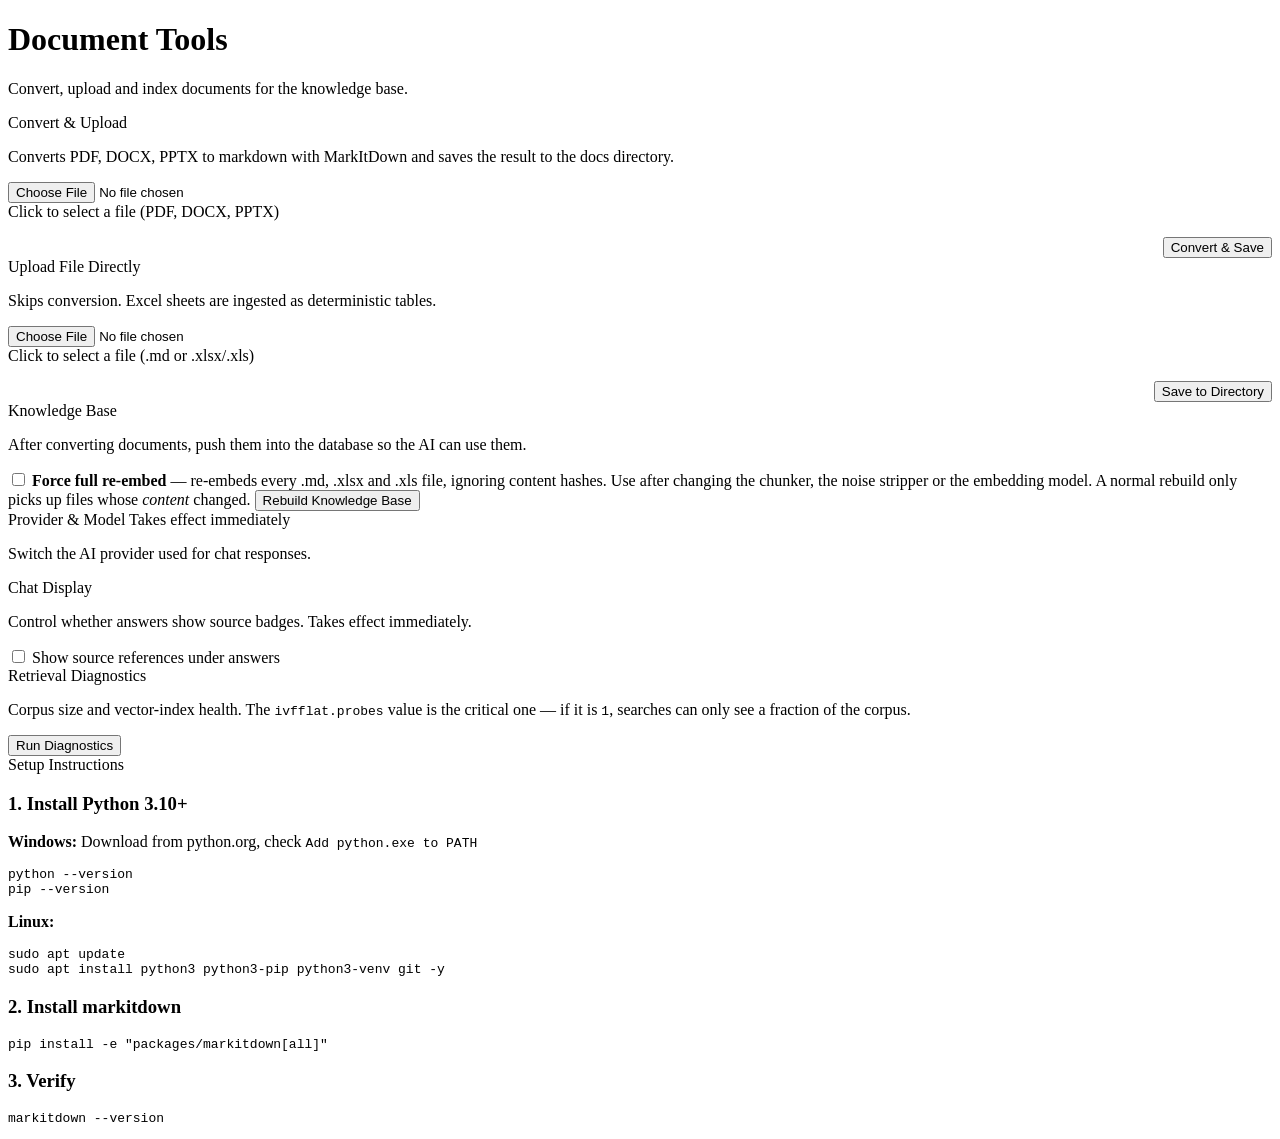
<file: src/main/resources/templates/admin-documents.html>
<!doctype html>
<html xmlns:th="http://www.thymeleaf.org" lang="en">
<head th:replace="~{fragments/admin :: adminHead(${appName} + ' — Document Tools')}"></head>
<body>
<div class="layout">
    <div th:insert="~{fragments/admin :: adminMenu('documents')}"></div>

    <main class="content">
        <div class="topbar">
            <div>
                <h1>Document Tools</h1>
                <p class="subtitle">Convert, upload and index documents for the knowledge base.</p>
            </div>
        </div>

        <div class="page">
            <div id="globalAlert" style="display:none"></div>

            <div class="grid-2">
                <!-- Converter -->
                <div class="card">
                    <div class="card-head">Convert & Upload</div>
                    <div class="card-body">
                        <p class="hint">Converts PDF, DOCX, PPTX to markdown with MarkItDown and saves the result to the docs directory.</p>
                        <form id="convertForm" th:action="@{/admin/documents/convert}" method="post" enctype="multipart/form-data">
                            <div class="file-area" onclick="document.getElementById('filePicker').click()">
                                <input type="file" id="filePicker" name="file" required>
                                <div class="file-label">Click to select a file (PDF, DOCX, PPTX)</div>
                            </div>
                            <div style="margin-top:16px; text-align:right">
                                <button type="submit" class="btn btn-primary">Convert &amp; Save</button>
                            </div>
                        </form>
                    </div>
                </div>

                <!-- Direct upload -->
                <div class="card">
                    <div class="card-head">Upload File Directly</div>
                    <div class="card-body">
                        <p class="hint">Skips conversion. Excel sheets are ingested as deterministic tables.</p>
                        <form id="mdUploadForm" method="post" enctype="multipart/form-data">
                            <div class="file-area" onclick="document.getElementById('mdFilePicker').click()">
                                <input type="file" id="mdFilePicker" name="file" accept=".md,.markdown,.xlsx,.xls" required>
                                <div class="file-label">Click to select a file (.md or .xlsx/.xls)</div>
                            </div>
                            <div style="margin-top:16px; text-align:right">
                                <button type="submit" class="btn btn-primary" id="mdUploadBtn">Save to Directory</button>
                            </div>
                        </form>
                    </div>
                </div>
            </div>

            <!-- Knowledge base -->
            <div class="card">
                <div class="card-head">Knowledge Base</div>
                <div class="card-body">
                    <p class="hint">After converting documents, push them into the database so the AI can use them.</p>
                    <label class="check-row" style="margin-bottom:14px">
                        <input type="checkbox" id="forceReindex">
                        <span><b>Force full re-embed</b> &mdash; re-embeds every .md, .xlsx and .xls file, ignoring
                            content hashes. Use after changing the chunker, the noise stripper or the embedding model.
                            A normal rebuild only picks up files whose <i>content</i> changed.</span>
                    </label>
                    <button id="ingestBtn" class="btn btn-primary" onclick="runIngestion()">Rebuild Knowledge Base</button>
                </div>
            </div>

            <!-- Provider & model -->
            <div class="card">
                <div class="card-head">
                    <span>Provider &amp; Model</span>
                    <span class="card-head-note">Takes effect immediately</span>
                </div>
                <div class="card-body">
                    <p class="hint">Switch the AI provider used for chat responses.</p>
                    <div id="providerStatus" class="hint"></div>
                    <div id="providerList" style="display:flex; gap:12px; flex-wrap:wrap"></div>
                </div>
            </div>

            <!-- Chat display -->
            <div class="card">
                <div class="card-head">Chat Display</div>
                <div class="card-body">
                    <p class="hint">Control whether answers show source badges. Takes effect immediately.</p>
                    <label class="check-row">
                        <input type="checkbox" id="referencesToggle" onchange="saveDisplay()">
                        <span>Show source references under answers</span>
                    </label>
                    <div id="displayStatus" class="status-line"></div>
                </div>
            </div>

            <!-- Diagnostics -->
            <div class="card">
                <div class="card-head">Retrieval Diagnostics</div>
                <div class="card-body">
                    <p class="hint">Corpus size and vector-index health. The <code>ivfflat.probes</code> value is the
                        critical one &mdash; if it is <code>1</code>, searches can only see a fraction of the corpus.</p>
                    <button class="btn" onclick="loadDiagnostics()">Run Diagnostics</button>
                    <pre id="diagOut" style="display:none"></pre>
                </div>
            </div>

            <!-- Setup instructions -->
            <div class="card">
                <div class="card-head">Setup Instructions</div>
                <div class="card-body">
                    <div class="grid-3">
                        <div class="doc-section">
                            <h3>1. Install Python 3.10+</h3>
                            <p><strong>Windows:</strong> Download from python.org, check <code>Add python.exe to PATH</code></p>
                            <pre><code>python --version
pip --version</code></pre>
                            <p><strong>Linux:</strong></p>
                            <pre><code>sudo apt update
sudo apt install python3 python3-pip python3-venv git -y</code></pre>
                        </div>
                        <div class="doc-section">
                            <h3>2. Install markitdown</h3>
                            <pre><code>pip install -e "packages/markitdown[all]"</code></pre>
                        </div>
                        <div class="doc-section">
                            <h3>3. Verify</h3>
                            <pre><code>markitdown --version</code></pre>
                        </div>
                    </div>
                </div>
            </div>
        </div>
    </main>
</div>

<div id="toast" class="toast"></div>
<script th:replace="~{fragments/admin :: adminScripts}"></script>

<script>
    // Provider management
    async function loadProviders() {
        try {
            const r = await fetch(ADMIN_API + '/provider');
            if (handleAdminError(r) || !r.ok) return;
            renderProviders(await r.json());
        } catch (e) {
            console.error('Failed to load providers:', e);
        }
    }

    function renderProviders(data) {
        const statusEl = document.getElementById('providerStatus');
        const listEl = document.getElementById('providerList');
        if (!statusEl || !listEl) return;

        statusEl.textContent = 'Current: ' + data.providers[data.current].name
            + ' — ' + data.currentModel;

        listEl.innerHTML = '';
        for (const [key, info] of Object.entries(data.providers)) {
            const isActive = key === data.current;
            const isAvailable = info.available;

            const card = document.createElement('div');
            card.style.cssText = 'border: 2px solid ' + (isActive ? '#4a90d9' : '#e0e0e0')
                + '; border-radius: 8px; padding: 14px 18px; min-width: 200px;'
                + ' cursor: ' + (isAvailable && !isActive ? 'pointer' : 'default')
                + '; opacity: ' + (isAvailable ? '1' : '0.5')
                + '; transition: all 0.2s; background: ' + (isActive ? '#f0f7ff' : '#fff') + ';';

            let html = '<div style="font-weight:600;margin-bottom:4px">' + info.name + '</div>';

            if (isActive) {
                html += '<div style="display:flex;align-items:center;gap:4px;margin-top:6px">'
                    + '<input id="modelInput" type="text" value="' + escapeHtml(info.model) + '" '
                    + 'style="flex:1;font-size:0.82em;font-family:monospace;padding:4px 6px;border:1px solid #ccc;border-radius:4px" '
                    + 'placeholder="Model name">'
                    + '<button onclick="applyModel(\'' + key + '\')" title="Apply" '
                    + 'style="background:none;border:none;cursor:pointer;font-size:1.1em;padding:2px 4px;opacity:0.6" '
                    + 'onmouseenter="this.style.opacity=1" onmouseleave="this.style.opacity=0.6">✅</button>'
                    + '</div>';
                if (info.model !== info.defaultModel) {
                    html += '<div style="font-size:0.75em;color:#999;margin-top:4px">Default: <code>'
                        + escapeHtml(info.defaultModel) + '</code></div>';
                }
            } else {
                html += '<div style="font-size:0.82em;color:#666;font-family:monospace">'
                    + escapeHtml(info.model) + '</div>';
            }

            html += '<div style="font-size:0.78em;margin-top:6px;color:'
                + (isAvailable ? (isActive ? '#4a90d9' : '#5cb85c') : '#999') + '">'
                + (isActive ? 'Active'
                    : (isAvailable ? 'Available — click to switch' : 'API key not set'))
                + '</div>';

            card.innerHTML = html;

            if (isAvailable && !isActive) {
                card.onmouseenter = () => { card.style.borderColor = '#4a90d9'; };
                card.onmouseleave = () => { card.style.borderColor = '#e0e0e0'; };
                card.onclick = () => switchProvider(key);
            }
            listEl.appendChild(card);
        }
    }

    function escapeHtml(text) {
        const div = document.createElement('div');
        div.textContent = text;
        return div.innerHTML;
    }

    async function applyModel(provider) {
        const input = document.getElementById('modelInput');
        const model = input.value.trim();
        if (!model) return;
        try {
            const r = await fetch(ADMIN_API + '/provider/model', {
                method: 'POST',
                headers: { 'Content-Type': 'application/json' },
                body: JSON.stringify({ provider: provider, model: model })
            });
            if (handleAdminError(r)) return;
            const data = await r.json();
            if (r.ok) {
                renderProviders(data);
                showAlert('Model updated to <code>' + escapeHtml(model) + '</code>', 'success');
            } else {
                showAlert(data.error || 'Failed to update model', 'danger');
            }
        } catch (e) {
            showAlert('Error: ' + e.message, 'danger');
        }
    }

    async function switchProvider(provider) {
        try {
            const r = await fetch(ADMIN_API + '/provider', {
                method: 'POST',
                headers: { 'Content-Type': 'application/json' },
                body: JSON.stringify({ provider: provider })
            });
            if (handleAdminError(r)) return;
            const data = await r.json();
            if (r.ok) {
                renderProviders(data);
                showAlert('Switched to <strong>' + data.providers[provider].name + '</strong> (' + data.currentModel + ')', 'success');
            } else {
                showAlert(data.error || 'Failed to switch provider', 'danger');
            }
        } catch (e) {
            showAlert('Error: ' + e.message, 'danger');
        }
    }

    // Chat display
    async function loadDisplay() {
        const toggle = document.getElementById('referencesToggle');
        const status = document.getElementById('displayStatus');
        try {
            const r = await fetch(CTX + 'admin/documents/api/display');
            if (handleAdminError(r) || !r.ok) return;
            const data = await r.json();
            toggle.checked = !!data.referencesEnabled;
            if (status) {
                status.textContent = 'Current: ' + (data.referencesEnabled ? 'ON' : 'OFF')
                    + (data.source === 'db' ? ' (saved in database)'
                                            : ' (not set — saving will store it)');
            }
        } catch (e) {
            console.error('Failed to load display settings:', e);
        }
    }

    async function saveDisplay() {
        const toggle = document.getElementById('referencesToggle');
        const status = document.getElementById('displayStatus');
        try {
            const r = await fetch(CTX + 'admin/documents/api/display', {
                method: 'POST',
                headers: { 'Content-Type': 'application/json' },
                body: JSON.stringify({ referencesEnabled: toggle.checked })
            });
            if (handleAdminError(r)) return;
            const data = await r.json();
            if (r.ok && data.success) {
                if (status) status.textContent = 'Current: ' + (data.referencesEnabled ? 'ON' : 'OFF') + ' (saved in database)';
                showAlert('Source references <strong>' + (data.referencesEnabled ? 'enabled' : 'disabled') + '</strong>', 'success');
            } else {
                showAlert(data.message || 'Failed to save display setting', 'danger');
                loadDisplay();
            }
        } catch (e) {
            showAlert('Error: ' + e.message, 'danger');
            loadDisplay();
        }
    }

    // Diagnostics
    async function loadDiagnostics() {
        const out = document.getElementById('diagOut');
        out.style.display = 'block';
        out.textContent = 'Running...';
        try {
            const r = await fetch(CTX + 'admin/documents/api/diagnostics/retrieval');
            if (handleAdminError(r)) return;
            const data = await r.json();
            out.textContent = JSON.stringify(data, null, 2);
            const corpus = data.corpus || {};
            const index = data.index || {};
            if (corpus.error || index.error) {
                showAlert('Diagnostics returned an error (see output).', 'danger');
            } else if (index.ivfflatSearchIsExact === false) {
                showAlert('WARNING: ivfflat.probes is below the index list count, so searches are missing chunks. Set vector.store.ivfflat-probes ≥ ' + (index.ivfflatLists || '?') + '.', 'danger');
            } else if (corpus.chunksOver2000Chars > 0) {
                showAlert('Corpus looks healthy, but ' + corpus.chunksOver2000Chars + ' chunk(s) exceed the BGE token limit. Re-index to fix.', 'danger');
            } else {
                showAlert('Diagnostics OK — ' + corpus.chunks + ' chunks, probes=' + index.configuredProbes + ' (exact=' + index.ivfflatSearchIsExact + ')', 'success');
            }
        } catch (e) {
            out.textContent = 'Error: ' + e.message;
        }
    }

    // Convert form
    document.getElementById('convertForm').addEventListener('submit', async function (e) {
        e.preventDefault();
        const btn = this.querySelector('button[type="submit"]');
        const fileInput = document.getElementById('filePicker');
        if (!fileInput.files.length) { showAlert('Please select a file.', 'danger'); return; }

        btn.disabled = true;
        btn.textContent = 'Converting...';
        try {
            const r = await fetch(CTX + 'admin/documents/convert', { method: 'POST', body: new FormData(this) });
            if (handleAdminError(r)) return;
            const data = await r.json();
            showAlert(data.message, data.success ? 'success' : 'danger');
            if (data.success) fileInput.value = '';
        } catch (err) {
            showAlert('Error: ' + err.message, 'danger');
        } finally {
            btn.disabled = false;
            btn.textContent = 'Convert & Save';
        }
    });

    // Direct upload form
    document.getElementById('mdUploadForm').addEventListener('submit', async function (e) {
        e.preventDefault();
        const btn = document.getElementById('mdUploadBtn');
        const fileInput = document.getElementById('mdFilePicker');
        if (!fileInput.files.length) { showAlert('Please select a file (.md or .xlsx/.xls).', 'danger'); return; }

        btn.disabled = true;
        btn.textContent = 'Uploading...';
        try {
            const formData = new FormData();
            formData.append('file', fileInput.files[0]);
            const r = await fetch(CTX + 'admin/documents/upload-md', { method: 'POST', body: formData });
            if (handleAdminError(r)) return;
            const data = await r.json();
            showAlert(data.message, data.success ? 'success' : 'danger');
            if (data.success) fileInput.value = '';
        } catch (err) {
            showAlert('Error: ' + err.message, 'danger');
        } finally {
            btn.disabled = false;
            btn.textContent = 'Save to Directory';
        }
    });

    // Ingestion
    async function runIngestion() {
        const btn = document.getElementById('ingestBtn');
        const force = document.getElementById('forceReindex').checked;
        if (force && !confirm(
            'Force full re-embed?\n\n'
            + 'Every .md, .xlsx and .xls file will be re-cleaned, re-split and re-embedded, '
            + 'ignoring content hashes. This runs synchronously and can take several minutes '
            + 'on a large knowledge base.\n\nContinue?')) {
            return;
        }
        btn.disabled = true;
        btn.textContent = 'Processing...';
        try {
            const r = await fetch(CTX + 'admin/documents/ingest?force=' + force, { method: 'POST' });
            if (handleAdminError(r)) return;
            if (!r.ok) throw new Error('HTTP ' + r.status);
            const data = await r.json();
            showAlert(data.message, data.success ? 'success' : 'danger');
        } catch (e) {
            showAlert('Error: ' + e.message, 'danger');
        } finally {
            btn.disabled = false;
            btn.textContent = 'Rebuild Knowledge Base';
        }
    }

    window.addEventListener('load', () => {
        loadProviders();
        loadDisplay();
    });
</script>
</body>
</html>
</file>
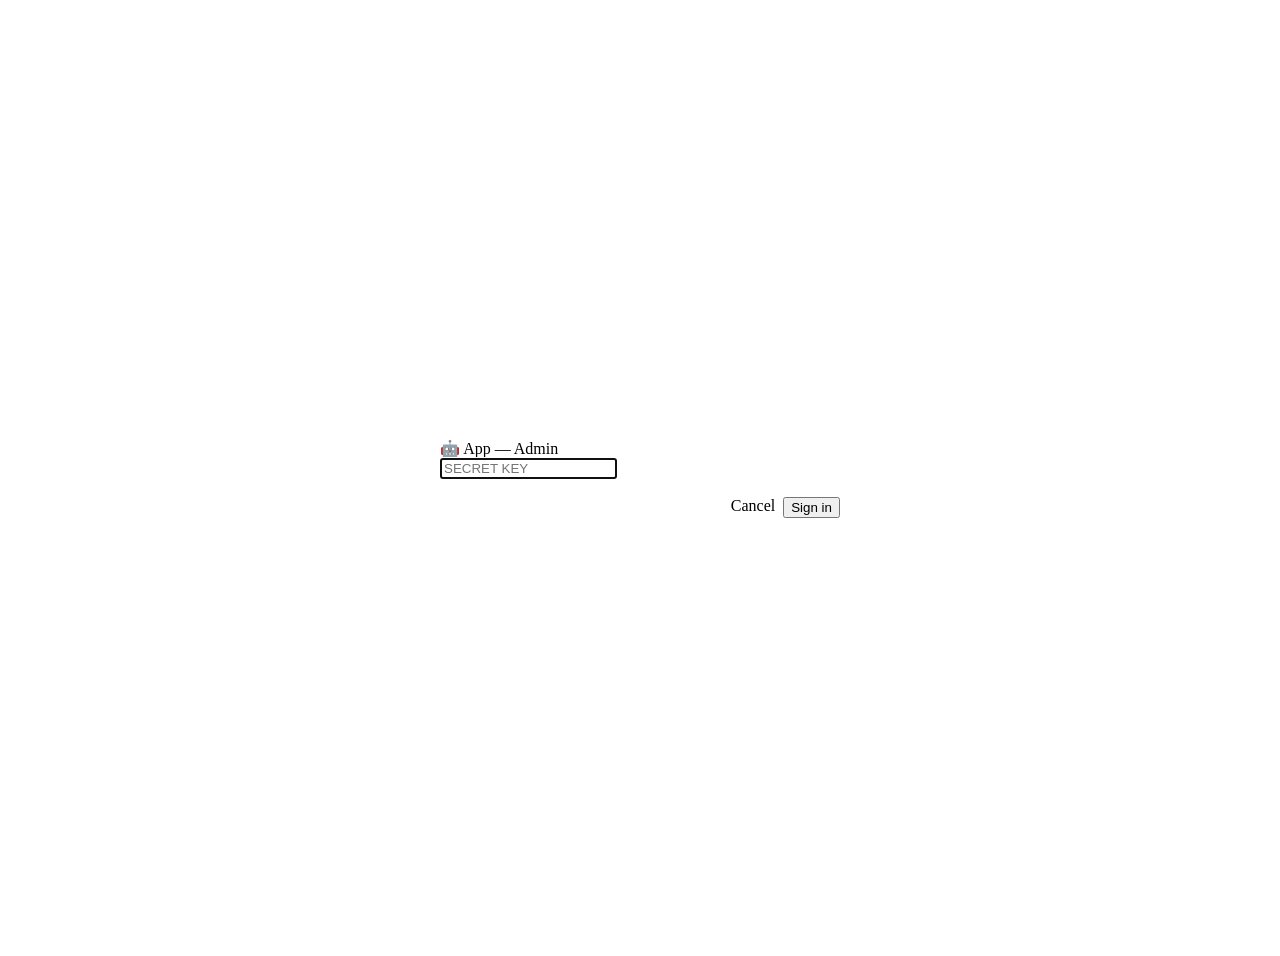
<file: src/main/resources/templates/admin-login.html>
<!doctype html>
<html xmlns:th="http://www.thymeleaf.org" lang="en">
<head th:replace="~{fragments/admin :: adminHead(${appName} + ' — Sign in')}"></head>
<body>
<div style="min-height:100vh;display:flex;align-items:center;justify-content:center;padding:20px">
    <div class="card" style="width:400px;max-width:100%;margin:0">
        <div class="card-head" style="justify-content:center">
            <span>🤖 <span th:text="${appName}">App</span> — Admin</span>
        </div>
        <div class="card-body">
            <div th:if="${error}" class="alert alert-danger" th:text="${error}"></div>

            <form th:action="@{/admin/login}" method="post" autocomplete="off">
                <input type="password" name="key" id="keyInput" placeholder="SECRET KEY"
                       inputmode="numeric" pattern="[0-9]{8}" maxlength="8" required autofocus>
                <div style="display:flex;justify-content:flex-end;gap:8px;margin-top:18px">
                    <a class="btn" th:href="@{/}">Cancel</a>
                    <button type="submit" class="btn btn-primary">Sign in</button>
                </div>
            </form>
        </div>
    </div>
</div>
</body>
</html>
</file>
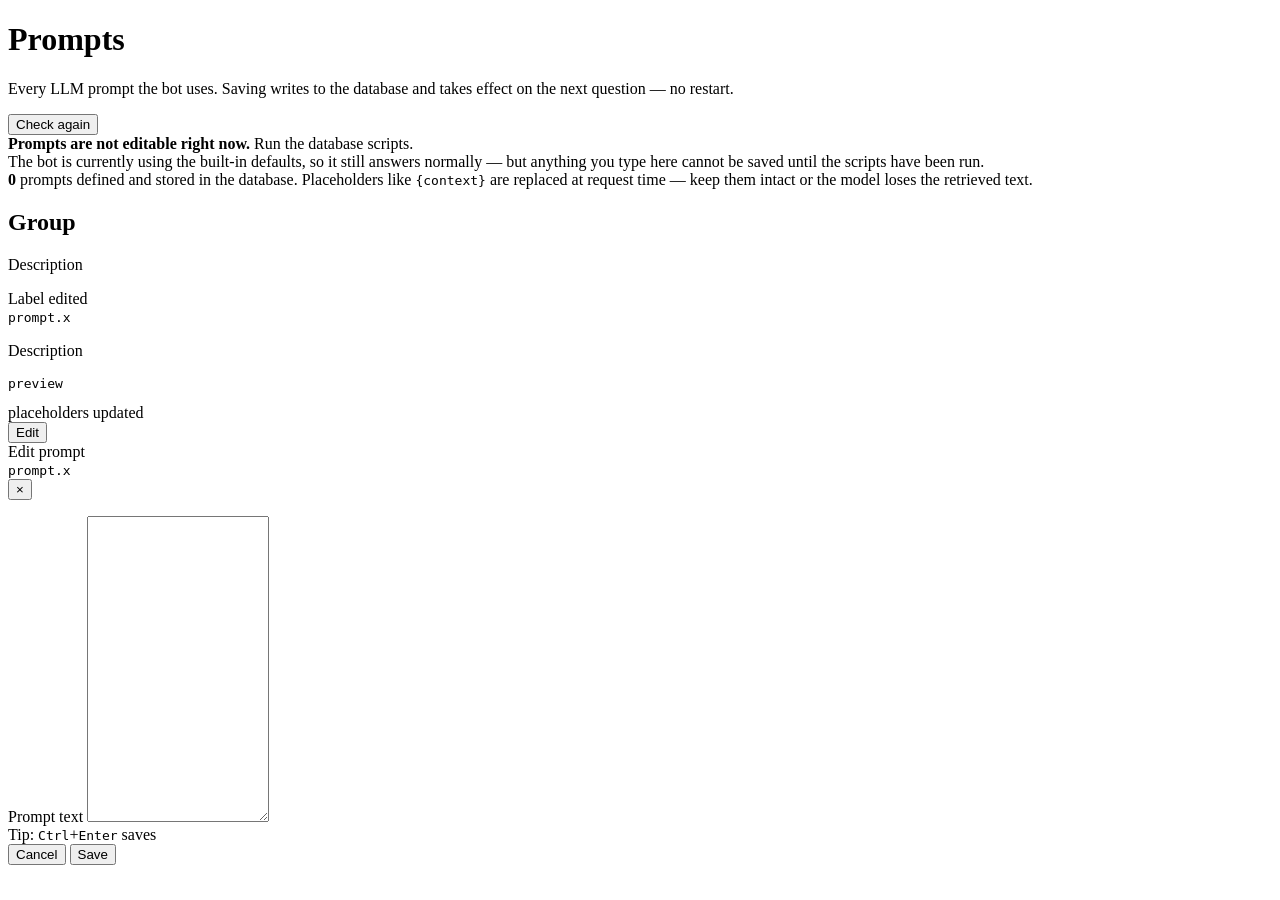
<file: src/main/resources/templates/admin-prompts.html>
<!doctype html>
<html xmlns:th="http://www.thymeleaf.org" lang="en">
<head th:replace="~{fragments/admin :: adminHead(${appName} + ' — Prompts')}"></head>
<body>
<div class="layout">
    <div th:insert="~{fragments/admin :: adminMenu('prompts')}"></div>

    <main class="content">
        <div class="topbar">
            <div>
                <h1>Prompts</h1>
                <p class="subtitle">
                    Every LLM prompt the bot uses. Saving writes to the database and takes effect
                    on the next question &mdash; no restart.
                </p>
            </div>
            <div class="topbar-actions">
                <button class="btn btn-xs" onclick="checkAgain()">Check again</button>
            </div>
        </div>

        <div class="page">
            <div id="globalAlert" style="display:none"></div>

            <div class="alert alert-danger" th:if="${!promptsDbBacked}">
                <b>Prompts are not editable right now.</b>
                <span th:text="${promptsUnavailableReason}">Run the database scripts.</span>
                <br>
                <span>The bot is currently using the built-in defaults, so it still answers normally &mdash;
                    but anything you type here cannot be saved until the scripts have been run.</span>
            </div>

            <div class="alert alert-info" th:if="${promptsDbBacked}">
                <span><b th:text="${promptCount}">0</b> prompts defined and stored in the database.
                    Placeholders like <code>{context}</code> are replaced at request time &mdash; keep them intact
                    or the model loses the retrieved text.</span>
            </div>

            <div th:each="section : ${promptSections}" class="prompt-section"
                 th:attr="data-group=${section.id}">
                <div class="prompt-section-head">
                    <h2 th:text="${section.title}">Group</h2>
                    <p th:text="${section.description}">Description</p>
                </div>

                <div class="prompt-grid">
                    <div class="prompt-card" th:each="p : ${section.prompts}"
                         th:attr="data-key=${p.key}, data-customized=${p.customized}">

                        <div class="prompt-card-top">
                            <span class="prompt-label" th:text="${p.label}">Label</span>
                            <span class="badge badge-custom" th:if="${p.customized}">edited</span>
                        </div>

                        <code class="prompt-key" th:text="${p.key}">prompt.x</code>
                        <p class="prompt-desc" th:text="${p.description}">Description</p>

                        <pre class="prompt-preview" th:text="${#strings.abbreviate(p.content, 220)}">preview</pre>

                        <div class="prompt-card-meta">
                            <span th:if="${!p.placeholders.isEmpty()}"
                                  th:text="'Uses ' + ${#strings.listJoin(p.placeholders, ' ')}">placeholders</span>
                            <span th:if="${p.updatedAt != null}"
                                  th:text="'Updated ' + ${#temporals.format(p.updatedAt, 'MMM d, HH:mm')}">updated</span>
                        </div>

                        <div class="prompt-card-actions">
                            <button class="btn btn-primary btn-xs"
                                    th:attr="data-key=${p.key}" onclick="openEditor(this)">Edit</button>
                        </div>
                    </div>
                </div>
            </div>
        </div>
    </main>
</div>

<!-- Editor modal -->
<div class="modal-overlay" id="editorOverlay">
    <div class="modal modal-lg">
        <div class="modal-head">
            <div>
                <span id="editorTitle">Edit prompt</span>
                <div class="modal-sub"><code id="editorKey">prompt.x</code></div>
            </div>
            <button class="close" onclick="closeEditor()">&times;</button>
        </div>
        <div class="modal-body">
            <p class="hint" id="editorDesc"></p>
            <div class="field">
                <label>Prompt text</label>
                <textarea id="editorText" rows="20" spellcheck="false"></textarea>
            </div>
            <div class="editor-foot">
                <span class="prompt-meta" id="editorStats"></span>
                <span class="spacer"></span>
                <span class="prompt-meta">Tip: <code>Ctrl</code>+<code>Enter</code> saves</span>
            </div>
        </div>
        <div class="modal-foot">
            <button class="btn" onclick="closeEditor()">Cancel</button>
            <button class="btn btn-primary" id="editorSaveBtn" onclick="savePrompt()">Save</button>
        </div>
    </div>
</div>

<div id="toast" class="toast"></div>
<script th:replace="~{fragments/admin :: adminScripts}"></script>

<script>
    // ---- Prompt text, keyed by prompt key ----
    // Loaded from the API rather than inlined into the page: the text is long,
    // HTML-escaping it into a <pre> is lossy for whitespace, and the editor needs
    // the exact bytes that will be sent to the model.
    const PROMPTS = {};

    let ACTIVE_KEY = null;

    async function loadPrompts() {
        try {
            const r = await fetch(ADMIN_API + '/prompts', { headers: { 'Accept': 'application/json' } });
            if (handleAdminError(r)) return;
            const data = await r.json();
            for (const p of data.prompts) {
                PROMPTS[p.key] = p;
            }
        } catch (e) {
            showAlert('Could not load prompts: ' + e.message, 'danger');
        }
    }

    // ---- Editor ----

    function openEditor(btn) {
        const key = btn.dataset.key;
        const p = PROMPTS[key];
        if (!p) {
            showAlert('Prompt text is still loading, try again in a moment.', 'danger');
            return;
        }
        ACTIVE_KEY = key;
        document.getElementById('editorTitle').textContent = p.label;
        document.getElementById('editorKey').textContent = key;
        document.getElementById('editorDesc').textContent = p.description || '';
        const text = document.getElementById('editorText');
        text.value = p.content;
        updateStats();
        document.getElementById('editorOverlay').classList.add('active');
        text.focus();
    }

    function closeEditor() {
        document.getElementById('editorOverlay').classList.remove('active');
        ACTIVE_KEY = null;
    }

    function editorIsOpen() {
        return document.getElementById('editorOverlay').classList.contains('active');
    }

    document.getElementById('editorOverlay').addEventListener('click', function (e) {
        if (e.target === this) closeEditor();
    });

    document.addEventListener('keydown', function (e) {
        if (e.key === 'Escape' && editorIsOpen()) {
            closeEditor();
        }
        if (e.key === 'Enter' && (e.ctrlKey || e.metaKey) && editorIsOpen()) {
            e.preventDefault();
            savePrompt();
        }
    });

    function updateStats() {
        const text = document.getElementById('editorText').value;
        const lines = text ? text.split('\n').length : 0;
        const p = PROMPTS[ACTIVE_KEY];
        const missing = ((p && p.placeholders) || []).filter(function (ph) {
            return text.indexOf(ph) === -1;
        });
        let stats = text.length + ' characters, ' + lines + ' lines';
        if (missing.length) {
            stats += ' — missing ' + missing.join(' ');
        }
        document.getElementById('editorStats').textContent = stats;
    }

    document.getElementById('editorText').addEventListener('input', updateStats);

    // ---- Save: persists to the database and applies immediately ----

    async function savePrompt() {
        if (!ACTIVE_KEY) return;
        const key = ACTIVE_KEY;
        const content = document.getElementById('editorText').value;
        const btn = document.getElementById('editorSaveBtn');

        btn.disabled = true;
        btn.textContent = 'Saving...';
        try {
            const r = await fetch(ADMIN_API + '/prompts', {
                method: 'POST',
                headers: { 'Content-Type': 'application/json' },
                body: JSON.stringify({ key: key, content: content })
            });
            if (handleAdminError(r)) return;
            const data = await r.json().catch(() => ({}));
            if (r.ok) {
                // The response is the row as persisted, so the grid and the cache
                // both reflect exactly what is now in the database.
                PROMPTS[key] = data;
                markCustomized(key, data);
                closeEditor();
                showAlert('Saved <code>' + key + '</code> to the database — in effect on the next question.', 'success');
            } else {
                showAlert(data.error || 'Failed to save prompt', 'danger');
            }
        } catch (e) {
            showAlert('Error: ' + e.message, 'danger');
        } finally {
            btn.disabled = false;
            btn.textContent = 'Save';
        }
    }

    // Reflect a save in the grid without reloading the page.
    function markCustomized(key, saved) {
        const card = document.querySelector('.prompt-card[data-key="' + key + '"]');
        if (!card) return;
        card.dataset.customized = 'true';

        const preview = card.querySelector('.prompt-preview');
        if (preview && saved) preview.textContent = abbreviate(saved.content, 220);

        if (!card.querySelector('.badge-custom')) {
            const badge = document.createElement('span');
            badge.className = 'badge badge-custom';
            badge.textContent = 'edited';
            card.querySelector('.prompt-card-top').appendChild(badge);
        }
    }

    function abbreviate(text, max) {
        if (!text) return '';
        return text.length > max ? text.substring(0, max) + '…' : text;
    }

    // ---- Re-check the database ----
    // A read, not a write: after running schema.sql / data.sql this picks the
    // edits up without a redeploy. Kept off the cards so Edit stays the only
    // per-prompt control.

    async function checkAgain() {
        try {
            const r = await fetch(ADMIN_API + '/prompts/reload', { method: 'POST' });
            if (handleAdminError(r)) return;
            const data = await r.json();
            if (r.ok && data.dbBacked) {
                toast('Database is ready — prompts are editable', true);
                setTimeout(() => window.location.reload(), 500);
            } else {
                showAlert(data.unavailableReason
                    ? 'Still not editable: ' + data.unavailableReason
                    : 'Still not editable.', 'danger');
            }
        } catch (e) {
            showAlert('Error: ' + e.message, 'danger');
        }
    }

    loadPrompts();
</script>
</body>
</html>
</file>
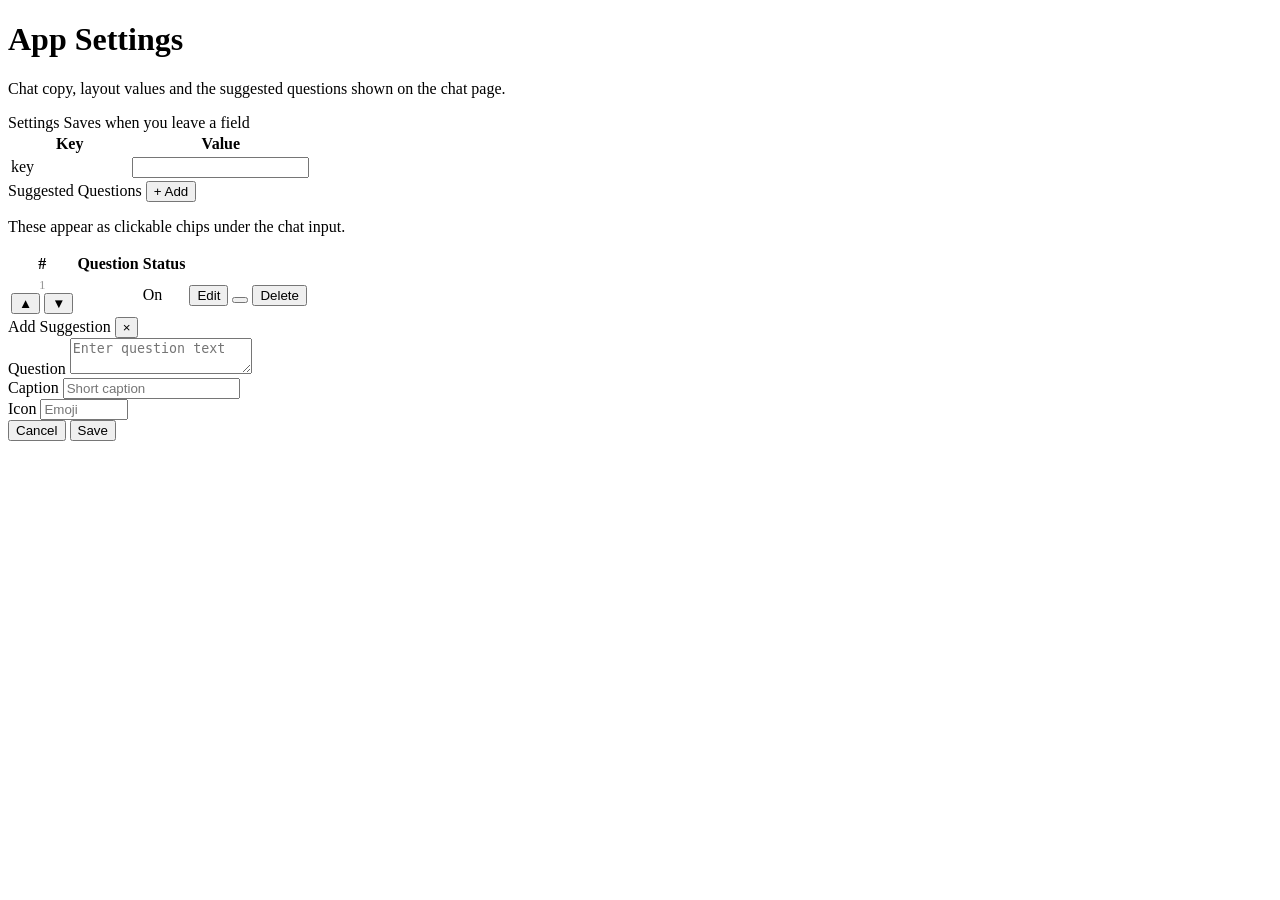
<file: src/main/resources/templates/admin-settings.html>
<!doctype html>
<html xmlns:th="http://www.thymeleaf.org" lang="en">
<head th:replace="~{fragments/admin :: adminHead(${appName} + ' — App Settings')}"></head>
<body>
<div class="layout">
    <div th:insert="~{fragments/admin :: adminMenu('settings')}"></div>

    <main class="content">
        <div class="topbar">
            <div>
                <h1>App Settings</h1>
                <p class="subtitle">Chat copy, layout values and the suggested questions shown on the chat page.</p>
            </div>
        </div>

        <div class="page">
            <div id="globalAlert" style="display:none"></div>

            <div class="card">
                <div class="card-head">
                    <span>Settings</span>
                    <span class="card-head-note">Saves when you leave a field</span>
                </div>
                <div class="card-body">
                    <table>
                        <thead><tr><th style="width:40%">Key</th><th>Value</th></tr></thead>
                        <tbody>
                            <tr th:each="s : ${settings}">
                                <td class="col-key" th:text="${s.configKey}">key</td>
                                <td>
                                    <input type="text" class="inline-input" th:value="${s.configValue}"
                                           th:attr="data-key=${s.configKey}, data-cat=${s.category}"
                                           onchange="saveSetting(this)">
                                </td>
                            </tr>
                        </tbody>
                    </table>
                </div>
            </div>

            <div class="card">
                <div class="card-head">
                    <span>Suggested Questions</span>
                    <button class="btn btn-success btn-xs" onclick="openModal()">+ Add</button>
                </div>
                <div class="card-body">
                    <p class="hint">These appear as clickable chips under the chat input.</p>
                    <table>
                        <thead><tr><th style="width:60px">#</th><th>Question</th><th>Status</th><th></th></tr></thead>
                        <tbody>
                            <tr th:each="s, iter : ${suggestions}"
                                th:attr="data-id=${s.id}, data-q=${s.question}, data-c=${s.caption}, data-i=${s.icon}, data-s=${s.sortOrder}">
                                <td style="text-align:center;white-space:nowrap">
                                    <div style="font-size:0.82em;color:#999" th:text="${iter.index + 1}">1</div>
                                    <button class="btn btn-xs" th:attr="data-id=${s.id}, data-dir=-1"
                                            onclick="reorderSug(this)" title="Move up">&#9650;</button>
                                    <button class="btn btn-xs" th:attr="data-id=${s.id}, data-dir=1"
                                            onclick="reorderSug(this)" title="Move down">&#9660;</button>
                                </td>
                                <td>
                                    <div th:text="${s.question}" style="font-size:0.9em;color:#333"></div>
                                    <div th:text="${s.caption}" style="font-size:0.78em;color:#999;margin-top:2px"></div>
                                </td>
                                <td>
                                    <span class="badge" th:classappend="${s.isActive} ? badge-on : badge-off"
                                          th:text="${s.isActive} ? 'On' : 'Off'">On</span>
                                </td>
                                <td class="col-actions">
                                    <button class="btn btn-xs" onclick="openModal(this)">Edit</button>
                                    <button class="btn btn-xs" th:attr="data-id=${s.id}"
                                            th:text="${s.isActive} ? 'Hide' : 'Show'"
                                            onclick="toggleSug(this)"></button>
                                    <button class="btn btn-danger btn-xs" th:attr="data-id=${s.id}"
                                            onclick="delSug(this)">Delete</button>
                                </td>
                            </tr>
                        </tbody>
                    </table>
                </div>
            </div>
        </div>
    </main>
</div>

<!-- Suggestion modal -->
<div class="modal-overlay" id="modal">
    <div class="modal">
        <div class="modal-head">
            <span id="modalTitle">Add Suggestion</span>
            <button class="close" onclick="closeModal()">&times;</button>
        </div>
        <div class="modal-body">
            <input type="hidden" id="mId">
            <div class="field">
                <label>Question</label>
                <textarea id="mQ" placeholder="Enter question text"></textarea>
            </div>
            <div class="field">
                <label>Caption</label>
                <input type="text" id="mC" placeholder="Short caption">
            </div>
            <div class="field">
                <label>Icon</label>
                <input type="text" id="mI" placeholder="Emoji" style="width:80px">
            </div>
            <div class="field" id="sortField" style="display:none">
                <label>Sort Order</label>
                <input type="number" id="mS" placeholder="0" style="width:80px" value="0">
            </div>
        </div>
        <div class="modal-foot">
            <button class="btn" onclick="closeModal()">Cancel</button>
            <button class="btn btn-primary" onclick="saveSug()">Save</button>
        </div>
    </div>
</div>

<div id="toast" class="toast"></div>
<script th:replace="~{fragments/admin :: adminScripts}"></script>

<script>
    // ---- Settings ----

    async function saveSetting(el) {
        const key = el.dataset.key, cat = el.dataset.cat, val = el.value;
        try {
            const r = await fetch(ADMIN_API + '/settings', {
                method: 'POST',
                headers: { 'Content-Type': 'application/json' },
                body: JSON.stringify({ configKey: key, configValue: val, category: cat })
            });
            if (handleAdminError(r)) return;
            if (r.ok) toast('Saved', true);
            else {
                const data = await r.json().catch(() => ({}));
                showAlert(data.error || 'Failed to save ' + key, 'danger');
            }
        } catch (e) {
            showAlert('Error: ' + e.message, 'danger');
        }
    }

    // ---- Suggestion modal ----

    function openModal(btn) {
        const sortField = document.getElementById('sortField');
        if (btn) {
            const tr = btn.closest('tr');
            document.getElementById('modalTitle').textContent = 'Edit Suggestion';
            document.getElementById('mId').value = tr.dataset.id;
            document.getElementById('mQ').value = tr.dataset.q;
            document.getElementById('mC').value = tr.dataset.c;
            document.getElementById('mI').value = tr.dataset.i;
            document.getElementById('mS').value = tr.dataset.s || 0;
            sortField.style.display = 'block';
        } else {
            document.getElementById('modalTitle').textContent = 'Add Suggestion';
            document.getElementById('mId').value = '';
            document.getElementById('mQ').value = '';
            document.getElementById('mC').value = '';
            document.getElementById('mI').value = '';
            document.getElementById('mS').value = '0';
            sortField.style.display = 'none';
        }
        document.getElementById('modal').classList.add('active');
        document.getElementById('mQ').focus();
    }

    function closeModal() {
        document.getElementById('modal').classList.remove('active');
    }

    document.getElementById('modal').addEventListener('click', function (e) {
        if (e.target === this) closeModal();
    });

    // ---- Suggestions ----

    async function saveSug() {
        const id = document.getElementById('mId').value;
        const q = document.getElementById('mQ').value.trim();
        const c = document.getElementById('mC').value.trim();
        const i = document.getElementById('mI').value.trim();
        const s = parseInt(document.getElementById('mS').value) || 0;
        if (!q) { toast('Question required', false); return; }

        const body = JSON.stringify({ question: q, caption: c, icon: i, sortOrder: s, isActive: true });
        try {
            const r = id
                ? await fetch(ADMIN_API + '/suggestions/' + id, { method: 'PUT', headers: { 'Content-Type': 'application/json' }, body: body })
                : await fetch(ADMIN_API + '/suggestions', { method: 'POST', headers: { 'Content-Type': 'application/json' }, body: body });
            if (handleAdminError(r)) return;
            if (r.ok) { toast(id ? 'Updated' : 'Added', true); setTimeout(() => window.location.reload(), 400); }
            else showAlert('Failed to save suggestion', 'danger');
        } catch (e) {
            showAlert('Error: ' + e.message, 'danger');
        }
    }

    async function toggleSug(btn) {
        try {
            const r = await fetch(ADMIN_API + '/suggestions/' + btn.dataset.id + '/toggle', { method: 'PUT' });
            if (handleAdminError(r)) return;
            if (r.ok) { toast('Updated', true); setTimeout(() => window.location.reload(), 400); }
            else showAlert('Failed to update', 'danger');
        } catch (e) {
            showAlert('Error: ' + e.message, 'danger');
        }
    }

    async function delSug(btn) {
        if (!confirm('Delete this suggestion?')) return;
        try {
            const r = await fetch(ADMIN_API + '/suggestions/' + btn.dataset.id, { method: 'DELETE' });
            if (handleAdminError(r)) return;
            if (r.ok) { toast('Deleted', true); btn.closest('tr').remove(); }
            else showAlert('Failed to delete', 'danger');
        } catch (e) {
            showAlert('Error: ' + e.message, 'danger');
        }
    }

    async function reorderSug(btn) {
        try {
            const r = await fetch(ADMIN_API + '/suggestions/' + btn.dataset.id + '/reorder', {
                method: 'PUT',
                headers: { 'Content-Type': 'application/json' },
                body: JSON.stringify({ direction: parseInt(btn.dataset.dir) })
            });
            if (handleAdminError(r)) return;
            if (r.ok) window.location.reload();
            else showAlert('Failed to reorder', 'danger');
        } catch (e) {
            showAlert('Error: ' + e.message, 'danger');
        }
    }
</script>
</body>
</html>
</file>
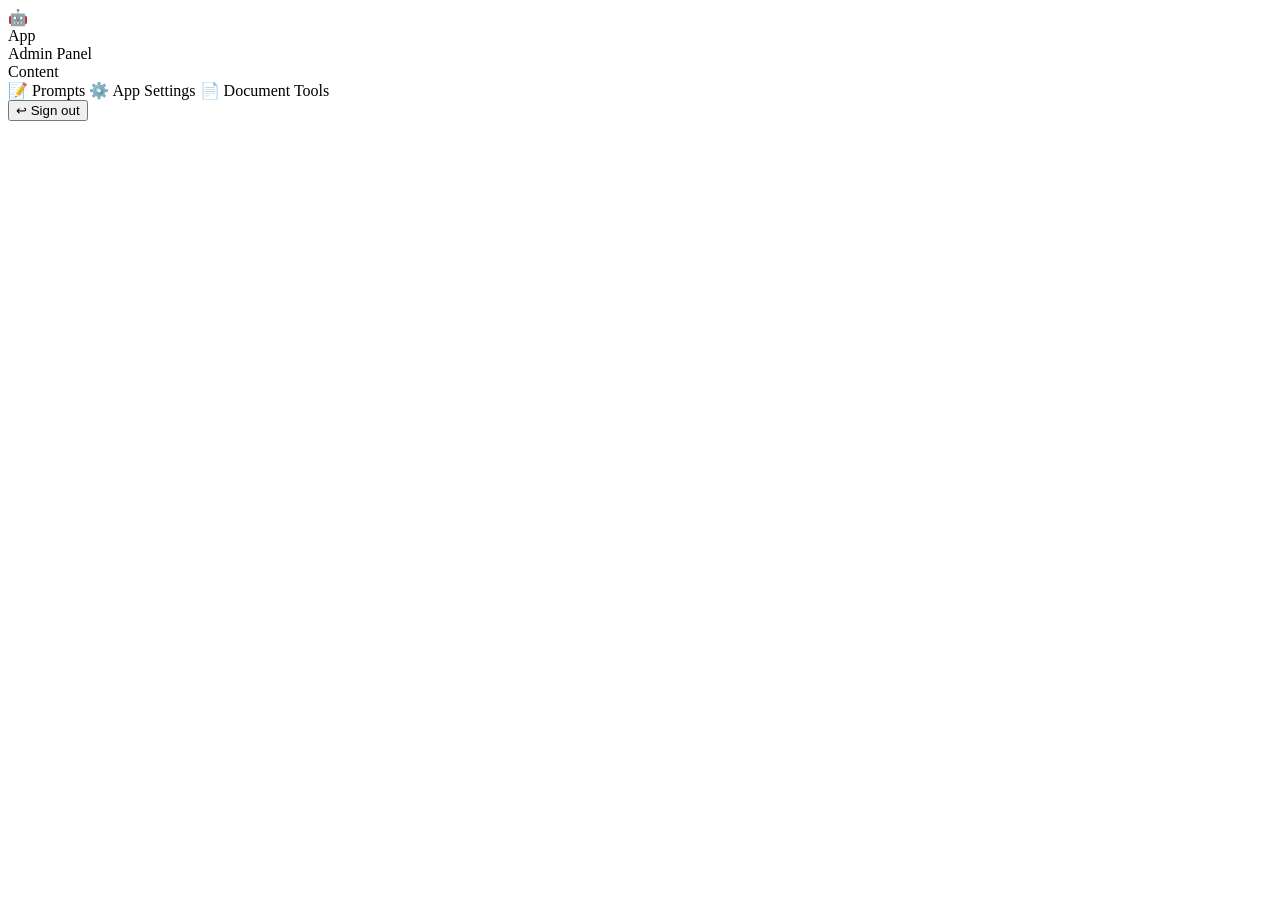
<file: src/main/resources/templates/fragments/admin.html>
<!doctype html>
<html xmlns:th="http://www.thymeleaf.org" lang="en">
<!--
  Admin panel shell fragments.

  Pages pull in `adminHead` (meta + admin.css) and `adminMenu` (sidebar), so
  the menu, logout and page furniture are defined once.
-->
<head th:fragment="adminHead(title)">
    <meta charset="UTF-8">
    <meta name="viewport" content="width=device-width, initial-scale=1.0">
    <meta http-equiv="Cache-Control" content="no-cache, no-store, must-revalidate">
    <meta http-equiv="Pragma" content="no-cache">
    <meta http-equiv="Expires" content="0">
    <title th:text="${title}">Admin</title>
    <link rel="icon" href="data:image/svg+xml,<svg xmlns='http://www.w3.org/2000/svg' viewBox='0 0 100 100'><text y='.9em' font-size='90'>🤖</text></svg>">
    <link rel="stylesheet" th:href="@{/css/admin.css}">
    <!--
      The app runs under a context path (/fshipbotx). Every admin fetch must be
      built from this value, so it is published to the DOM as a data attribute
      rather than inlined into JS: Thymeleaf's /*[[@{...}]]*/ form needs
      th:inline="javascript" on the exact element, and when it is missing the
      expression is left as a JS comment and the fallback literal silently wins.
    -->
    <meta name="admin-ctx" th:content="@{/}">
</head>

<!-- Insert (not replace) inside a page's own <div class="layout"> wrapper. -->
<aside class="sidebar" th:fragment="adminMenu(active)">
        <div class="brand">
        <span class="brand-mark">🤖</span>
            <div>
                <div class="brand-text" th:text="${appName}">App</div>
                <div class="brand-sub">Admin Panel</div>
            </div>
    </div>

    <nav class="menu">
        <div class="menu-label">Content</div>
        <a class="menu-item" th:classappend="${active == 'prompts'} ? 'active'"
           th:href="@{/admin/prompts}">
            <span class="menu-icon">📝</span> Prompts
        </a>
        <a class="menu-item" th:classappend="${active == 'settings'} ? 'active'"
           th:href="@{/admin/settings}">
            <span class="menu-icon">⚙️</span> App Settings
        </a>
        <a class="menu-item" th:classappend="${active == 'documents'} ? 'active'"
           th:href="@{/admin/documents}">
            <span class="menu-icon">📄</span> Document Tools
        </a>
    </nav>

    <div class="sidebar-foot">
        <button class="logout-btn" onclick="adminLogout()">
            <span>↩</span> Sign out
        </button>
    </div>
</aside>

<script th:fragment="adminScripts">
    // Read from the meta tag rendered by the adminHead fragment. Always ends with
    // a trailing slash, so simple concatenation yields correct URLs under any
    // context path.
    const CTX = (document.querySelector('meta[name="admin-ctx"]').content || '/').replace(/\/?$/, '/');
    const ADMIN_API = CTX + 'admin/api';

    function adminLogout() {
        const done = () => { window.location.href = CTX + 'admin/login'; };
        fetch(CTX + 'admin/logout', { method: 'POST' })
            .then(done)
            .catch(done);
    }

    function toast(message, ok) {
        const t = document.getElementById('toast');
        if (!t) return;
        t.textContent = message;
        t.className = 'toast ' + (ok ? 'ok' : 'err') + ' show';
        setTimeout(() => { t.className = 'toast'; }, 2500);
    }

    function showAlert(msg, type) {
        let el = document.getElementById('globalAlert');
        if (!el) {
            el = document.createElement('div');
            el.id = 'globalAlert';
            el.style.marginBottom = '16px';
            const anchor = document.querySelector('.page') || document.body;
            anchor.insertBefore(el, anchor.firstChild);
        }
        el.style.display = 'block';
        el.className = 'alert alert-' + type;
        el.innerHTML = '<button class="alert-close" onclick="dismissAlert()">&times;</button>' + msg;
        clearTimeout(el._timer);
        el._timer = setTimeout(() => { el.style.display = 'none'; }, 6000);
    }

    function dismissAlert() {
        const el = document.getElementById('globalAlert');
        if (el) el.style.display = 'none';
    }

    // A 401 from the interceptor means the session grant expired: send the
    // admin back to the login page instead of showing a parse error.
    function handleAdminError(response, fallbackMessage) {
        if (response.status === 401) {
            window.location.href = CTX + 'admin/login';
            return true;
        }
        return false;
    }
</script>
</body>
</html>
</file>
